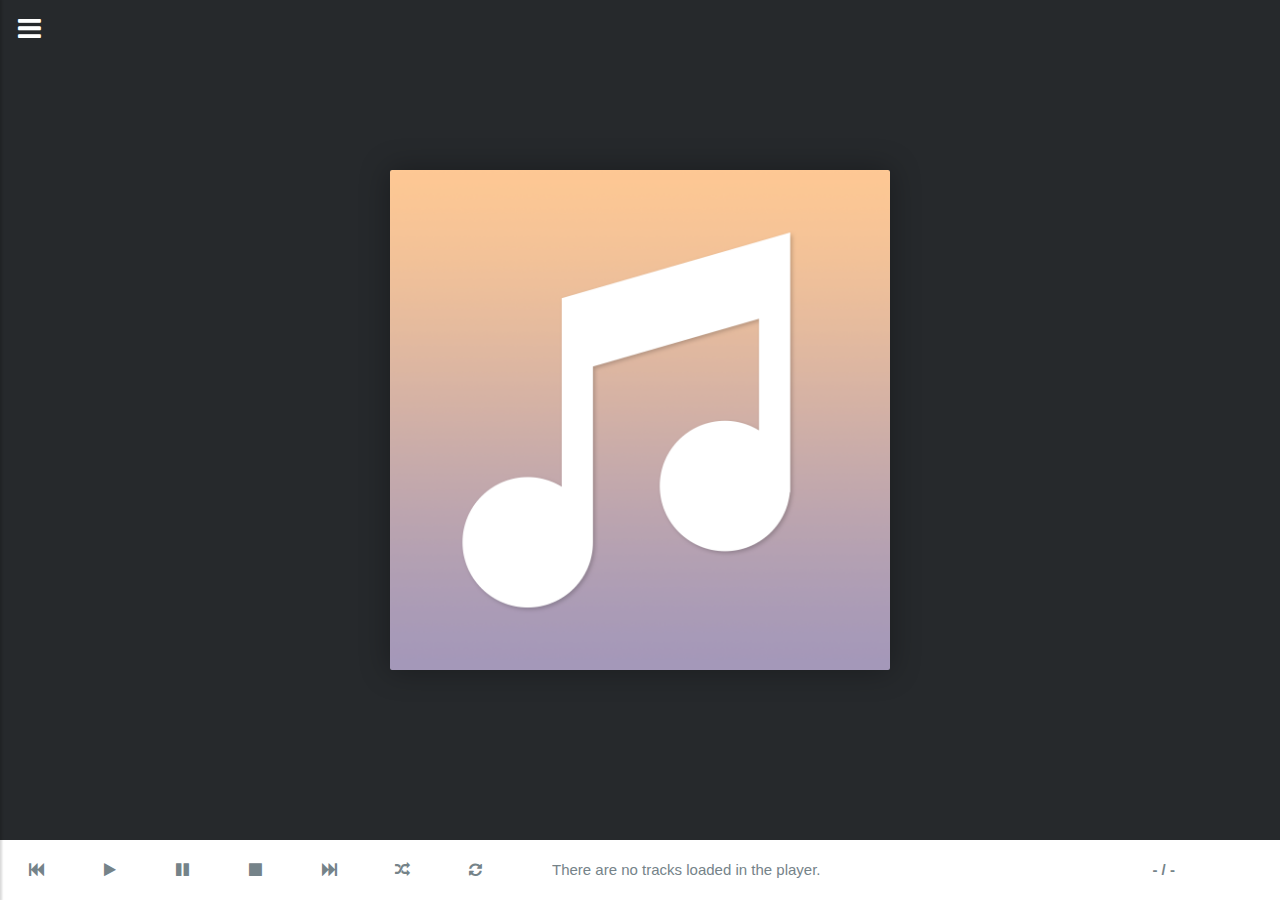
<file: src/index.html>
<!DOCTYPE html>
<html>
<head lang="en">
  <meta charset="UTF-8">
  <title>SoundPlayer</title>
  <link href='assets/css/styles.css' rel='stylesheet' type='text/css'>
  <link rel="stylesheet" href="assets/css/font-awesome-4.3.0/css/font-awesome.min.css">
  <link rel="shortcut icon" href="assets/img/favicon.ico" type="image/x-icon" />
</head>
<body>

<div id="container" class="disabled">
  <button id="menu-toggle">
    <i class="fa fa-bars fa-fw fa-2x"></i>
  </button>

  <ul id="menu" class="hidden">
    <li class="active">
      <a href="#">
        Now Playing
      </a>
    </li>

    <li>
      <a href="#">
        Explore Tracks
      </a>
    </li>

    <li>
      <a href="#">
        My Playlists
      </a>
    </li>
  </ul>

  <div id="cover-art">
    <div id="cover-art-big"></div>
    <img id="cover-art-small" alt="cover-art-small" src="assets/img/default.png">
  </div>

  <div id="wave"></div>

  <div id="control-bar">
    <div class="player-control">
      <div id="previous-button" title="Previous"><i class="fa fa-fast-backward"></i></div>
      <div id="play-button" title="Play"><i class="fa fa-play"></i></div>
      <div id="pause-button" title="Pause"><i class="fa fa-pause"></i></div>
      <div id="stop-button" title="Stop"><i class="fa fa-stop"></i></div>
      <div id="next-button" title="Next"><i class="fa fa-fast-forward"></i></div>
      <div id="shuffle-button" title="Shuffle Off"><i class="fa fa-random"></i></div>
      <div id="repeat-button" title="Repeat Off"><i class="fa fa-refresh"><span>1</span></i></div>
    </div>

    <div id="playlist">
      <div id="track-details" title="Show playlist">
        <i class="fa fa-sort"></i>
        <p id="track-desc">There are no tracks loaded in the player.</p>
        <p id="track-time">
          <span id="current">-</span> / <span id="total">-</span>
        </p>
      </div>

      <div id="expand-bar" class="hidden">
        <h2>Playlist name</h2>

        <form>
          <label for="searchBox">Search</label><div><input id="searchBox" type="search" name="search"></div>
        </form>
        <ul id="list"></ul>
      </div>
    </div>

  </div>
</div>

</body>
</html>
</file>
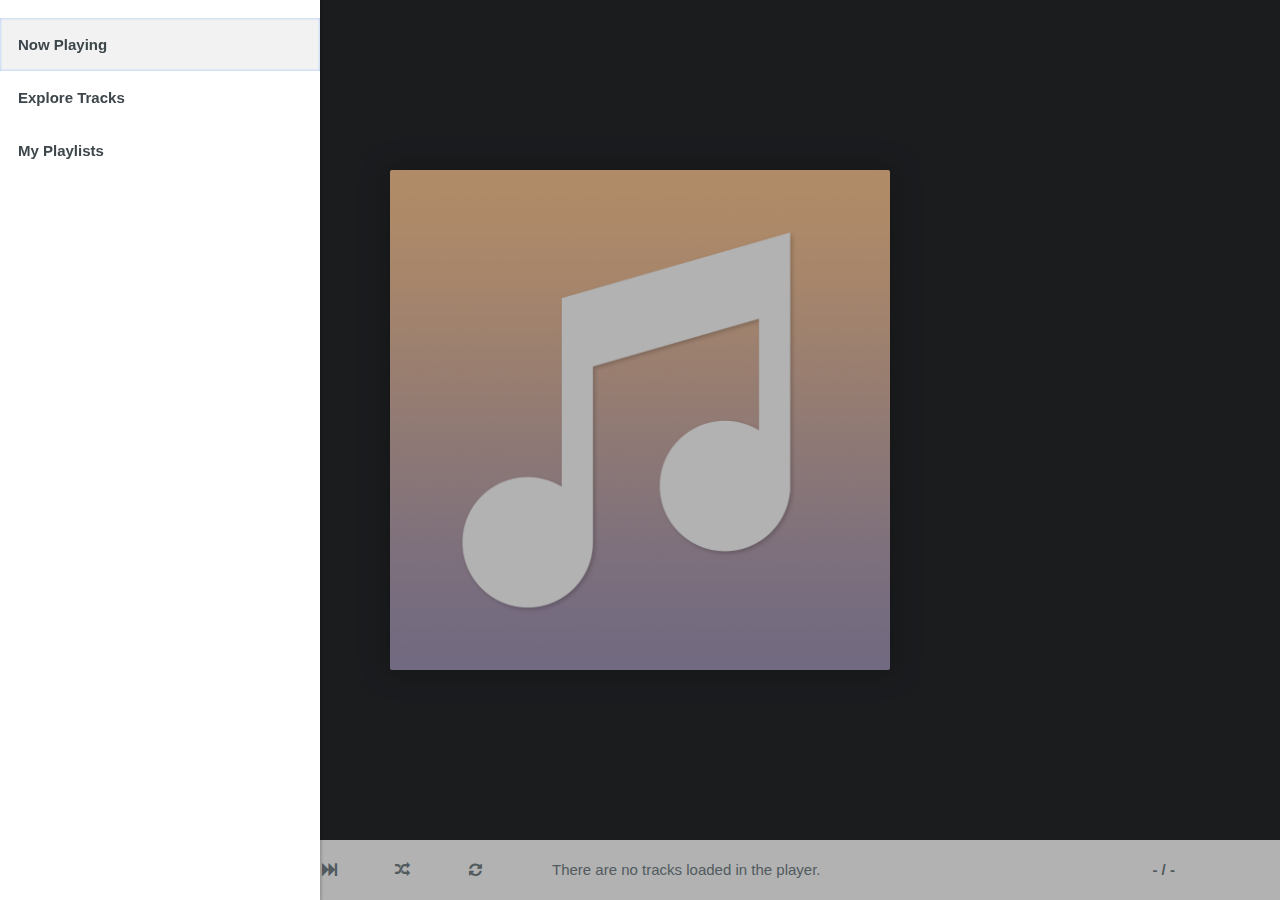
<file: src/03-menu-expanded.html>
<!DOCTYPE html>
<html>
<head lang="en">
  <meta charset="UTF-8">
  <title>SoundPlayer</title>
  <link href='assets/css/styles.css' rel='stylesheet' type='text/css'>
  <link rel="stylesheet" href="assets/css/font-awesome-4.3.0/css/font-awesome.min.css">
  <link rel="shortcut icon" href="assets/img/favicon.ico" type="image/x-icon" />
</head>
<body>

<div id="container" class="disabled">
  <button id="menu-toggle">
    <i class="fa fa-bars fa-fw fa-2x"></i>
  </button>

  <ul id="menu">
    <li class="active">
      <a href="#">
        Now Playing
      </a>
    </li>

    <li>
      <a href="#">
        Explore Tracks
      </a>
    </li>

    <li>
      <a href="#">
        My Playlists
      </a>
    </li>
  </ul>

  <div id="cover-art">
    <div id="cover-art-big"></div>
    <img id="cover-art-small" alt="cover-art-small" src="assets/img/default.png">
  </div>

  <div id="wave"></div>

  <div id="control-bar">
    <div class="player-control">
      <div id="previous-button" title="Previous"><i class="fa fa-fast-backward"></i></div>
      <div id="play-button" title="Play"><i class="fa fa-play"></i></div>
      <div id="pause-button" title="Pause"><i class="fa fa-pause"></i></div>
      <div id="stop-button" title="Stop"><i class="fa fa-stop"></i></div>
      <div id="next-button" title="Next"><i class="fa fa-fast-forward"></i></div>
      <div id="shuffle-button" title="Shuffle Off"><i class="fa fa-random"></i></div>
      <div id="repeat-button" title="Repeat Off"><i class="fa fa-refresh"><span>1</span></i></div>
    </div>

    <div id="playlist">
      <div id="track-details" title="Show playlist">
        <i class="fa fa-sort"></i>
        <p id="track-desc">There are no tracks loaded in the player.</p>
        <p id="track-time">
          <span id="current">-</span> / <span id="total">-</span>
        </p>
      </div>

      <div id="expand-bar" class="hidden">
        <h2>Playlist name</h2>

        <form>
          <label for="searchBox">Search</label><div><input id="searchBox" type="search" name="search"></div>
        </form>
        <ul id="list"></ul>
      </div>
    </div>

  </div>

  <div id="backdrop"></div>
</div>

</body>
</html>
</file>
<file: src/assets/css/styles.css>
/*	Global reset   */

body, html {
    height: 100%;
}

* {
    box-sizing: border-box;
    margin: 0;
    padding: 0;
    -webkit-user-select: none;
    -ms-user-select: none;
    user-select: none;
    outline: none;
}

ul {
    list-style: none;
}

button.add {
    float: right;
    -webkit-appearance: none;
    background: #ffffff;
    height: 34px;
    width: 34px;
    border-radius: 3px;
    border: 0;
    cursor: pointer;
    -webkit-box-shadow: inset 0 0 3px #000000;
    box-shadow: inset 0 0 3px #000000;
    -webkit-transition: all .1s;
    transition: all .1s;
    position: relative;
}

button.add:hover {
    color: rgb(0,0,200);
    background: #fefefe;
    box-shadow: inset 0 0 5px rgba(0,0,200,1);
    font-size: 14px;
}

button.add.loading {
    color: transparent;
    pointer-events: none;
}

button.add.loading:after {
    content: '';
    display: block;
    height: 1.5em;
    width: 1.5em;
    animation: rotate 0.8s infinite linear;
    border: 3px solid #3d464a;
    border-right-color: transparent;
    border-radius: 50%;
    position: absolute;
    top: 50%;
    left: 50%;
    margin: -0.75em 0 0 -0.75em;
    box-sizing: border-box;
}

@keyframes rotate {
    0%    { transform: rotate(0deg); }
    100%  { transform: rotate(360deg); }
}

/*--------------------
	Menu
----------------------*/

#menu-toggle {
    -webkit-appearance: none;
    background: none;
    position: absolute;
    left: 10px;
    color: #ffffff;
    z-index: 5;
    top: 10px;
    border: 1px solid transparent;
    padding: 5px 1px;
    -webkit-transition: all .1s;
    transition: all .1s;
    background: #26292C;
    cursor: pointer;
}

#menu-toggle:hover {
    border: 1px solid #ffffff;
    background: #111111;
}

#menu {
    background: #ffffff;
    height: 100vh;
    position: absolute;
    padding: 18px 0;
    top: 0;
    bottom: 0;
    min-width: 200px;
    width: 25%;
    z-index: 15;
    -webkit-box-shadow: 1px 0 2px 1px rgba(0, 0, 0, 0.15);
    box-shadow: 1px 0 2px 1px rgba(0, 0, 0, 0.15);
    -webkit-transition: transform .2s;
    transition: transform .2s;
    overflow-y: auto;
}

#menu ul {
    z-index: 20;
}

#menu.hidden {
    -webkit-transform: translateX(-100%);
    transform: translateX(-100%);
}

#menu li a {
    display: block;
    padding: 18px;
    text-decoration: none;
    color: #3D464A;
    -webkit-transition: background .1s;
    transition: background .1s;
}

#menu li a:hover,
#menu li.active a {
    background-color: rgba(0,0,0,0.05);
    -webkit-box-shadow: inset 0 1px 2px rgba(0, 0, 0, 0.15);
    box-shadow: inset 0 0 2px rgba(0, 0, 0, 0.15);
}

#menu li.active a {
    background-color: rgba(0,0,0,0.05);
    -webkit-box-shadow: inset 0 1px 3px rgba(0, 100, 255, 0.35);
    box-shadow: inset 0 0 3px rgba(0, 100, 255, 0.35);
}

#backdrop {
    position: fixed;
    top: 0;
    bottom: 0;
    left: 0;
    right: 0;
    background: rgba(0,0,0,0.3);
    z-index: 11;
    display: flex;
    align-items: center;
    justify-content: center;
}

/*	App flex container	*/

#container {
    height: 100%;
    background-color: #fff;
    display: -webkit-flex;
    display: flex;
    -webkit-flex-direction: column;
    flex-direction: column;
    font: bold 15px sans-serif;
    overflow: hidden;
}

/*---------------------------
	Cover Art Section
----------------------------*/

#cover-art,
#all-tracks,
#playlists {
    background-color: #26292C;
    display: -webkit-flex;
    display: flex;
    -webkit-flex: 1 auto;
    flex: 1 auto;
    flex-flow: column;
    position: relative;
    overflow: hidden;
    -webkit-justify-content: center;
    justify-content: center;
    -webkit-align-items: center;
    align-items: center;
    padding: 18px;
}

#cover-art-big {
    -webkit-flex: 1;
    flex: 1;
    background-size: cover;
    -webkit-filter: blur(50px);
    filter: blur(50px);
    margin: -12px;
}

#cover-art-small {
    position: absolute;
    width: 500px;
    height: 500px;
    top: 50%;
    left: 50%;
    margin: -250px auto auto -250px;
    border-radius: 2px;
    -webkit-box-shadow: 0 0 30px 1px rgba(0,0,0,0.3);
    box-shadow: 0 0 30px 1px rgba(0,0,0,0.3);
}

/*---------------------------
	All Tracks Section
----------------------------*/

#all-tracks ul,
#all-tracks form {
    background: #ffffff;
    width: 800px;
    max-width: 100%;
}

#all-tracks ul {
    -webkit-flex: 1 auto;
    flex: 1 auto;
    overflow-y: auto;
}

#all-tracks form {
    -webkit-flex: 0 0 auto;
    flex: 0 0 auto;
    display: -webkit-flex;
    display: flex;
    -webkit-align-items: center;
    padding: 9px;
    border-radius: 3px 3px 0 0;
}

#all-tracks form div {
    flex: 1 auto;
}

#all-tracks form label {
    margin-right: 9px;
}

#all-tracks .track {
    font-size: 12px;
}

#all-tracks .track p.title {
    font-size: 14px;
    margin-top: 8px;
}

#all-tracks .track > div:first-child {
    height: 50px;
    width: 50px;
}

#all-tracks .track span i {
    font-size: 18px;
    line-height: 50px;
    left: 18px;
}

/*---------------------------
	Playlists Section
----------------------------*/

#playlists {
    flex-flow: row wrap;
    overflow-y: auto;
    align-content: flex-start;
    padding: 48px 5% 18px;
}

li.playlist {
    width: 250px;
    min-width: 200px;
    margin: 9px;
    flex: 0 1 20%;
    position: relative;
    border: 5px solid #fff;
    border-radius: 2px;
    box-shadow: 0 3px 5px 1px rgba(0,0,0,0.7);
    overflow: hidden;
    cursor: pointer;
    background-color: #000000;
}

li.playlist img {
    display: block;
    width: 100%;
    border-radius: 2px;
    transition: all 0.3s;
}

li.playlist:hover img {
    opacity: 0.7;
    -webkit-filter: blur(2px);
    filter: blur(2px);
}

li.playlist h3 {
    position: absolute;
    bottom: 0;
    background: rgba(255,255,255,0.7);
    left: 0;
    right: 0;
    padding: 9px;
    font-size: 16px;
    font-weight: 400;
    font-family: Segoe UI, sans-serif;
    transform: translateY(100%);
    transition: all 0.3s;
}

li.playlist:hover h3 {
    transform: translateY(0);
}

li.playlist span:not(.remove) {
    position: absolute;
    top: 50%;
    left: 50%;
    transform: translate(-50%, -50%);
    color: #ffffff;
    opacity: 0;
    transition: all 0.3s;
}

li.playlist:hover span {
    opacity: 1;
}

li.playlist .remove {
    position: absolute;
    opacity: 0;
    right: 5px;
    top: 2px;
    z-index: 10;
    color: #ffffff;
    font-size: 20px;
    transition: all 0.3s;
}

li.playlist .remove:hover {
    color: #ee1111;
}
/*
li.playlist:after {
    content: ' ';
    display: block;
    padding-bottom: 100%;
}*/

/*	Instructions	*/

.instructions {
    display: none;
    position: absolute;
    width: 280px;
    font: 16px sans-serif;
    color: #fff;
    text-align: center;
    top: 50%;
    left: 50%;
    margin-left: -140px;
    margin-top: 280px;
}

#container.disabled .instructions {
    display: block;
}

#container.disabled #wave {
    display: none;
}

/*---------------------------
	Player Control Bar
----------------------------*/

#control-bar {
    display: -webkit-flex;
    display: flex;
    color: #3D464A;
    text-align: left;

    position: relative;
    z-index: 10;

}

#container.disabled #control-bar {
    pointer-events: none;
}

.player-control {
    -webkit-flex: 2;
    flex: 2;
    display: -webkit-flex;
    display: flex;
}

.player-control div {
    -webkit-flex: 1;
    flex: 1;
    background-color: #fff;
    text-align: center;
    line-height: 60px;
    height: 100%;
    cursor: pointer;
}

#container.disabled .player-control div {
    color: #758389;
}

#shuffle-button,
#repeat-button {
    line-height: 60px;
    color: #758389;
    position: relative;
}

#shuffle-button.active,
#repeat-button.active {
    line-height: 60px;
    color: #000;
}

#repeat-button i span {
    display: none;
    position: absolute;
    font: bold 12px sans-serif;
    color: rgb(71, 91, 118);
    top: 6px;
    left: 13px;
}

/*---------------------------
		Playlist
---------------------------*/

#playlist {
    position: relative;
    display: -webkit-flex;
    display: flex;
    -webkit-flex: 3;
    flex: 3;
    text-align: left;
}

/*	Currently playing track details	*/

#track-details {
    position: relative;
    -webkit-flex: 1;
    flex: 1;
    display: -webkit-flex;
    display: flex;
    z-index: 20;
    background-color: #fff;
    padding: 0 30px 0 40px;
    cursor: pointer;

    white-space: nowrap;
}

#track-details > i {
    line-height: 60px;
    margin-right: 15px;
}

#container.disabled #track-details {
    color: #758389;
}

#container.disabled #track-details > i {
    display: none;
}

#track-details #track-desc {
    line-height: 60px;
    -webkit-flex: 6;
    flex: 6;
    overflow: hidden;
    text-overflow: ellipsis;
    pointer-events: none;
    padding-right: 15px;
    font-weight: normal;
}

#track-details #track-time {
    line-height: 60px;
    -webkit-flex: 1;
    flex: 1;
    overflow: hidden;
    text-overflow: ellipsis;
    pointer-events: none;
}

/*	Expanding Playlist Bar */

#expand-bar {
    position: absolute;
    z-index: 10;
    left: 0;
    bottom: 0;
    width: 100%;
    background-color: #fff;
    color: #222;
    cursor: default;
    display: -webkit-flex;
    display: flex;
    -webkit-flex-direction: column;
    flex-direction: column;
    overflow: hidden;

    transition: height 0.4s, box-shadow 0.2s;

    height: 100vh;

    box-shadow: -1px 0 2px 1px rgba(0, 0, 0, 0.15);
}

#expand-bar.hidden {
    height: 0;
    box-shadow: none;
}

#expand-bar form {
    position: relative;
    padding: 18px;
    box-shadow: 0 1px 2px rgba(0, 0, 0, 0.4);
    width: 100%;
    background-color: #fff;
    z-index: 40;
}

#expand-bar form div {
    position: absolute;
    left: 113px;
    right: 20px;
    top: 11px;
}

input[type="search"],
input[type="text"],
select {
    width: 100%;
    font-size: 14px;
    padding: 6px 8px;
    border: 1px solid #ccc;
    border-radius: 2px;
    box-shadow: 0 1px 1px #eee;
}

#expand-bar h2 {
    padding: 18px 23px;
    box-shadow: inset 0 -1px 3px rgba(0,0,0,0.2);
    margin: 0 -5px;
}

#expand-bar .add {
    margin: -5px 0;
}

/*	Playlist */

#list {
    margin-bottom: 60px;
    width: 100%;
    overflow-y: auto;
    overflow-x: hidden;
    border-bottom: 1px solid rgba(0,0,0,0.1);
    flex: 1 auto;
}

#list li:nth-child(even) {
    background-color: #F8F7F9;
}

.track {
    padding: 18px;
    cursor: pointer;
    overflow: hidden;
    color: #3D464A;
    position: relative;
}

.track.active {
    background-color: #DBE0E4 !important;
}

.track p.title {
    font-size: 18px;
    margin-top: 14px;
    margin-bottom: 4px;
    font-weight: bold;
}

.track p.artist {
    font-weight: normal;
}

.track > div:first-child {
    position: relative;
    width: 70px;
    height: 70px;
    margin-right: 25px;
    float: left;
}

.track .overlay {
    position: absolute;
    left: 0;
    top: 0;
    width: 100%;
    height: 100%;
    background-color: rgba(0, 0, 0, 0.4);
    transition: 0.4s;
    opacity: 0;
    border-radius: 3px;
}

.track.active .overlay {
    opacity: 1;
}

.track div img {
    width: 100%;
    border-radius: 3px;
}

.track span i {
    color: #fff;
    font-size: 22px;
    line-height: 70px;
    left: 28px;
    position: absolute;
    transition: 0.4s;
    opacity: 0;
}

.track .remove-track {
    position: absolute;
    font-size: 22px;
    top: 12px;
    right: 18px;
    color: rgb(121, 121, 121);
    display: block;
}

.track.active span i {
    opacity: 1;
}

.modal {
    position: relative;
    z-index: 100;
    background: #ffffff;
    border-radius: 2px;
    padding: 18px;
    width: 540px;
    max-width: 100%;
    flex: 0 1 auto;
}

.modal h2 {
    border-bottom: 1px solid #ccc;
    margin-bottom: 18px;
    padding-bottom: 5px;
}

.modal label {
    margin: 18px 0 9px;
    display: block;
}

.modal button {
    -webkit-appearance: none;
    margin-top: 18px;
    float: right;
    border: 1px solid #000;
    background: transparent;
    padding: 9px 18px;
    text-transform: uppercase;
    font-weight: 700;
    border-radius: 2px;
    cursor: pointer;
    transition: all 0.2s;
}

.modal button:hover {
    color: #ffffff;
    background-color: #000000;
}

/*---------------------------
		Media queries
---------------------------*/

@media (max-width: 1200px) {

    #control-bar {
        -webkit-flex-flow: column nowrap;
        flex-flow: column nowrap;
        min-height: 120px;
    }

    .player-control {
        -webkit-order: 2;
        order: 2;
    }

    #playlist {
        box-shadow: 0 1px 2px rgba(0, 0, 0, 0.2);
    }

    #playlists {
        padding: 18px;
    }

    #expand-bar {
        padding-top: 120px;
        bottom: 60px;
    }

    #expand-bar.hidden {
        padding-top: 0;
    }

    #list {
        bottom: 0;
        top: 175px;
    }

}
</file>
